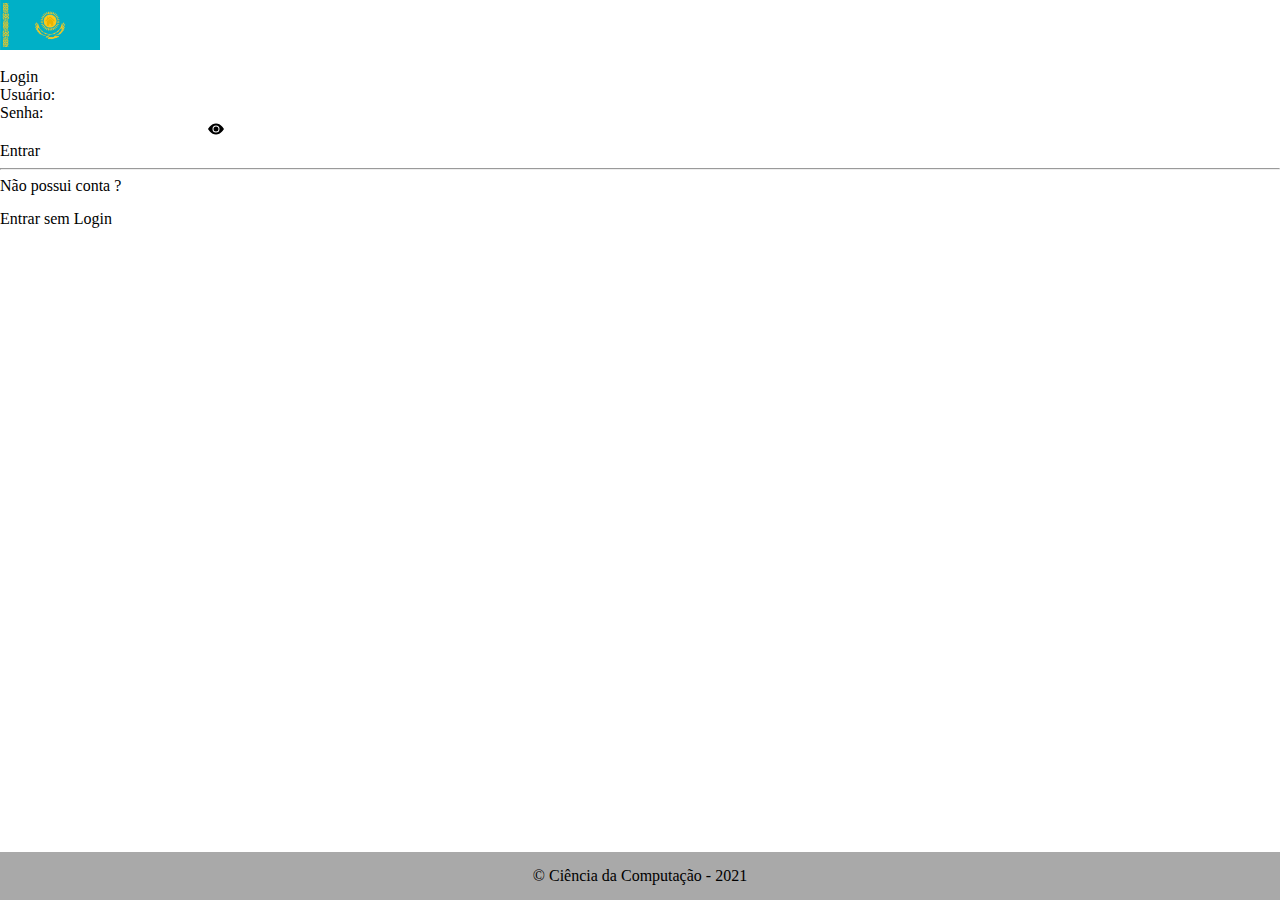
<file: index.html>
<!doctype html>
<html lang="en">

<head>
    <meta charset="utf-8">
    <meta name="viewport" content="width=device-width, initial-scale=1">
    <link rel="stylesheet" href="assets/css/base/base.css">
    <link href="https://cdn.jsdelivr.net/npm/bootstrap@5.1.3/dist/css/bootstrap.min.css" rel="stylesheet"
        integrity="sha384-1BmE4kWBq78iYhFldvKuhfTAU6auU8tT94WrHftjDbrCEXSU1oBoqyl2QvZ6jIW3" crossorigin="anonymous">
        <link rel="icon" href="../../assets/img/logo.jpeg">
    <title>CasaQuistão - Login</title>
</head>

<body>
    <header class="navbar navbar-expand-lg navbar-dark bg-dark">
        <div class="container-fluid d-flex justify-content-between">
          <a class="navbar-brand" href="index.html"><img class="logo" src="../../assets/img/logo.jpeg"></a>
          <div>
            <button class="navbar-toggler" type="button" data-bs-toggle="collapse" data-bs-target="#navbarSupportedContent"
              aria-controls="navbarSupportedContent" aria-expanded="false" aria-label="Toggle navigation">
              <span class="navbar-toggler-icon"></span>
            </button>
          </div>
        </div>
      </header>

    <main class="container-fluid position-absolute top-50 start-50 translate-middle" data-main-pet>
        <form class="modal-dialog" data-form>
            <div class="modal-content">
                <div class="modal-header">
                    <h1 class="h4 py-1">Login</h1>
                </div>
                <div class="modal-body">
                    <div class="mb-3">
                        <label for="usuario" class="form-label">Usuário:</label>
                        <input type="text" class="form-control" id="usuario">
                    </div>
                    <div class="mb-3">
                        <label for="senha" class="form-label">Senha:</label>
                        <div class="d-flex align-items-center">
                            <input type="password" class="form-control form-control mx-1" id="senha">
                            <svg xmlns="http://www.w3.org/2000/svg" id="olho" width="16" height="16" fill="currentColor"
                                class="bi bi-eye-fill" viewBox="0 0 16 16">
                                <path d="M10.5 8a2.5 2.5 0 1 1-5 0 2.5 2.5 0 0 1 5 0z" />
                                <path
                                    d="M0 8s3-5.5 8-5.5S16 8 16 8s-3 5.5-8 5.5S0 8 0 8zm8 3.5a3.5 3.5 0 1 0 0-7 3.5 3.5 0 0 0 0 7z" />
                            </svg>
                        </div>
                    </div>
                    <button type="submit" class="btn btn-primary">Entrar</button> 
                    <hr> 
                    <label for="btn-login">Não possui conta ?</label><br><br>
                    <button type="button" id="btn-login" class="btn btn-secondary">Entrar sem Login</button>
                </div>
            </div>
        </form>
    </main>

    <footer class="d-flex justify-content-center">
        <div>
            <small href="#">&copy; Ciência da Computação - 2021</small>
        </div>
    </footer>

    <script src="https://cdn.jsdelivr.net/npm/bootstrap@5.1.3/dist/js/bootstrap.bundle.min.js"
        integrity="sha384-ka7Sk0Gln4gmtz2MlQnikT1wXgYsOg+OMhuP+IlRH9sENBO0LRn5q+8nbTov4+1p"
        crossorigin="anonymous"></script>
    <script type="module" src="/controller/login.js"></script>
</body>

</html>
</file>
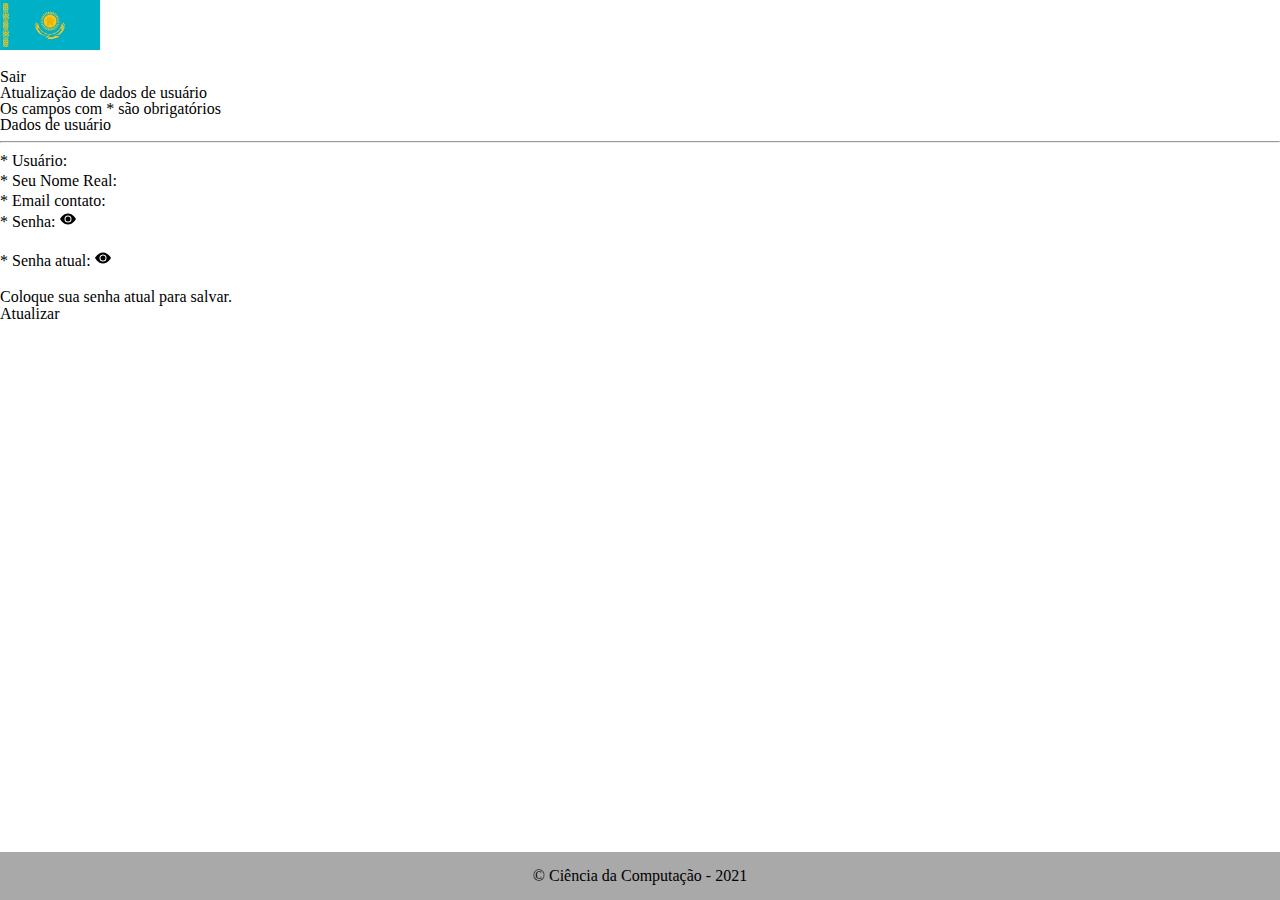
<file: views/dados/profile.html>
<!doctype html>
<html lang="en">

<head>
  <meta charset="utf-8">
  <meta name="viewport" content="width=device-width, initial-scale=1">
  <link rel="stylesheet" href="../../assets/css/base/base.css">
  <link href="https://cdn.jsdelivr.net/npm/bootstrap@5.1.3/dist/css/bootstrap.min.css" rel="stylesheet"
    integrity="sha384-1BmE4kWBq78iYhFldvKuhfTAU6auU8tT94WrHftjDbrCEXSU1oBoqyl2QvZ6jIW3" crossorigin="anonymous">
    <link rel="icon" href="../../assets/img/logo.jpeg">
  <title>CasaQuistão - Dados do Usuário</title>
</head>

<body>
  <header class="navbar navbar-expand-lg navbar-dark bg-dark">
    <div class="container-fluid d-flex justify-content-between">
      <a class="navbar-brand" href="./../home.html"><img class="logo" src="../../assets/img/logo.jpeg"></a>
      <div>
        <button class="navbar-toggler" type="button" data-bs-toggle="collapse" data-bs-target="#navbarSupportedContent"
          aria-controls="navbarSupportedContent" aria-expanded="false" aria-label="Toggle navigation">
          <span class="navbar-toggler-icon"></span>
        </button>
        <div class="collapse navbar-collapse" id="navbarSupportedContent">
          <ul class="navbar-nav me-auto mb-2 mb-lg-0">
            <li class="nav-item px-3">
              <a class="nav-link" href="../../../index.html" onclick="sessionStorage.clear()">Sair</a>
            </li>
          </ul>
        </div>
      </div>
    </div>
  </header>

  <main class="container-fluid" data-main-pet>
    <section class="my-4">
      <h1 class="h4 py-1">Atualização de dados de usuário</h1>
      <p class="text-muted">Os campos com * são obrigatórios</p>
    </section>

    <form class="container-sm">
      <div class="row">
        <div class="row">
          <p class="text-muted my-3">Dados de usuário</p>
          <hr />
            <div class="col-md my-3">
              <label class="form-label" for="usuario">* Usuário:</label>
              <input type="text" class="form-control-sm form-control" maxlength="16" id="idUsuario">
            </div>
            <div class="col-md my-3">
              <label class="form-label" for="usuario">* Seu Nome Real:</label>
              <input type="text" class="form-control-sm form-control"  maxlength="32" id="idRealName">
            </div>
            <div class="col-md my-3">
              <label class="form-label" for="emailContact">* Email contato:</label>
              <input type="email" class="form-control-sm form-control" maxlength="64" id="emailContact">
            </div>
            <div class="row">
          <div class="col-md my-3">
            <label class="form-label" for="senha">* Senha:</label>
            <svg xmlns="http://www.w3.org/2000/svg" id="olho" width="16" height="16" fill="currentColor"
            class="bi bi-eye-fill" viewBox="0 0 16 16">
            <path d="M10.5 8a2.5 2.5 0 1 1-5 0 2.5 2.5 0 0 1 5 0z" />
            <path
                d="M0 8s3-5.5 8-5.5S16 8 16 8s-3 5.5-8 5.5S0 8 0 8zm8 3.5a3.5 3.5 0 1 0 0-7 3.5 3.5 0 0 0 0 7z" />
            </svg>
            <div class="d-flex align-items-center">
              <input type="password" class="form-control-sm form-control mx-2" id="senha">
            </div>
          </div>
          <div class="col-md my-3">
            <label class="form-label" for="senha">* Senha atual:</label>                            <svg xmlns="http://www.w3.org/2000/svg" id="olho2" width="16" height="16" fill="currentColor"
            class="bi bi-eye-fill" viewBox="0 0 16 16">
            <path d="M10.5 8a2.5 2.5 0 1 1-5 0 2.5 2.5 0 0 1 5 0z" />
            <path
                d="M0 8s3-5.5 8-5.5S16 8 16 8s-3 5.5-8 5.5S0 8 0 8zm8 3.5a3.5 3.5 0 1 0 0-7 3.5 3.5 0 0 0 0 7z" />
            </svg>
            <div class="d-flex align-items-center">
              <input type="password" class="form-control-sm form-control mx-2" id="currentSenha">
            </div>
            <div id="passwordHelpBlock" class="form-text">
              Coloque sua senha atual para salvar.
            </div>
          </div>
        </div>
        </div>
      </div>
      <button type="button" class="btn btn-primary my-3" id="updateBtn">Atualizar</button>
    </form>
  </main>

  <footer class="d-flex justify-content-center">
    <div>
      <small href="#">&copy; Ciência da Computação - 2021</small>
    </div>
  </footer>


  <script src="https://cdn.jsdelivr.net/npm/bootstrap@5.1.3/dist/js/bootstrap.bundle.min.js"
    integrity="sha384-ka7Sk0Gln4gmtz2MlQnikT1wXgYsOg+OMhuP+IlRH9sENBO0LRn5q+8nbTov4+1p"
    crossorigin="anonymous"></script>
    <script type="module" src="../../controller/dados/profile.js"></script>

</body>

</html>
</file>
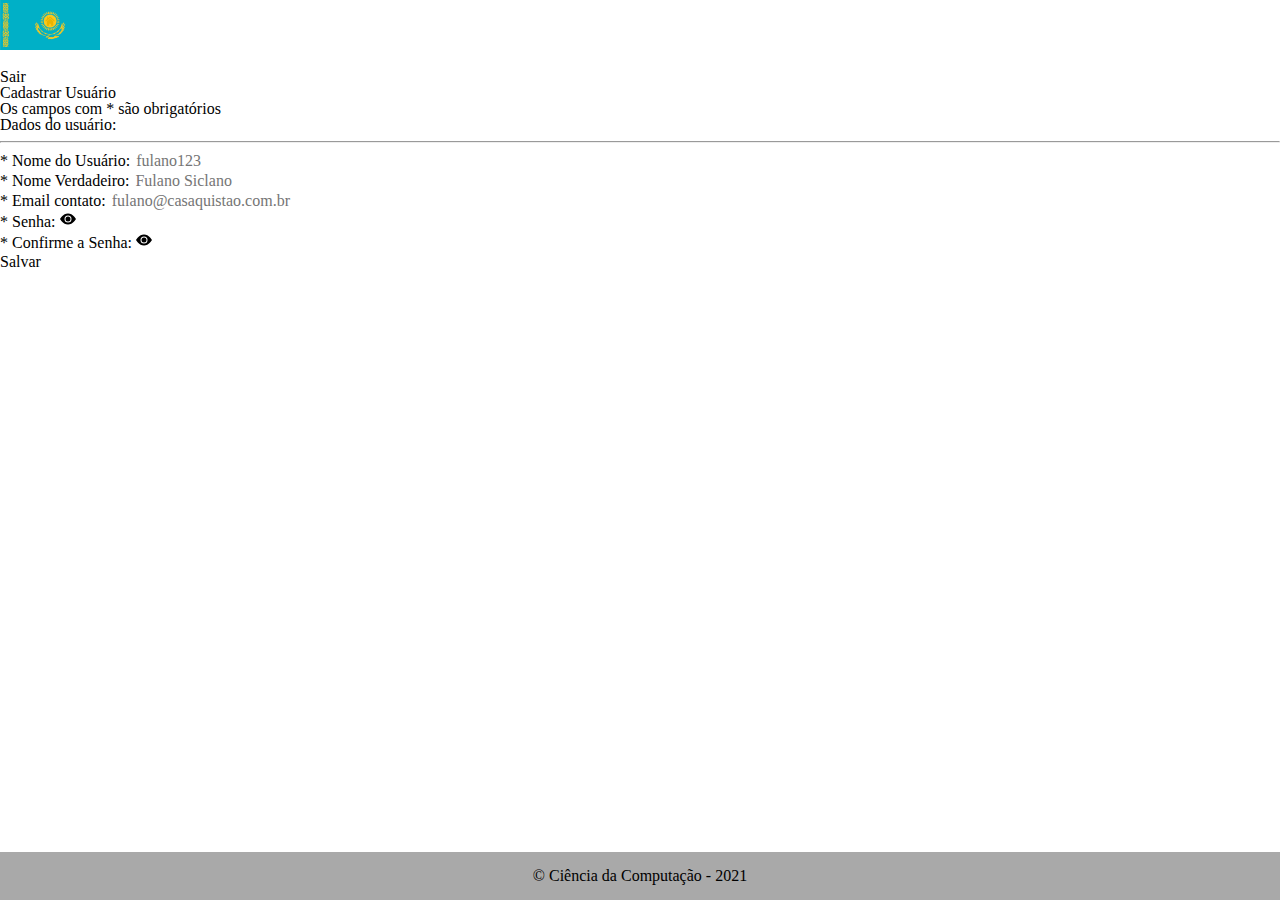
<file: views/owner/register/user.html>
<!doctype html>
<html lang="en">

<head>
  <meta charset="utf-8">
  <meta name="viewport" content="width=device-width, initial-scale=1">
  <link rel="stylesheet" href="../../../assets/css/base/base.css">
  <link href="https://cdn.jsdelivr.net/npm/bootstrap@5.1.3/dist/css/bootstrap.min.css" rel="stylesheet"integrity="sha384-1BmE4kWBq78iYhFldvKuhfTAU6auU8tT94WrHftjDbrCEXSU1oBoqyl2QvZ6jIW3" crossorigin="anonymous">
  <link rel="icon" href="../../../assets/img/logo.jpeg">
  <title>CasaQuistão - Home</title>
</head>

<body>
  <header class="navbar navbar-expand-lg navbar-dark bg-dark">
    <div class="container-fluid d-flex justify-content-between">
      <a class="navbar-brand" href="./../../home.html"><img class="logo" src="../../../assets/img/logo.jpeg"></a>
      <div>
        <button class="navbar-toggler" type="button" data-bs-toggle="collapse" data-bs-target="#navbarSupportedContent"
          aria-controls="navbarSupportedContent" aria-expanded="false" aria-label="Toggle navigation">
          <span class="navbar-toggler-icon"></span>
        </button>
        <div class="collapse navbar-collapse" id="navbarSupportedContent">
          <ul class="navbar-nav me-auto mb-2 mb-lg-0">
            <li class="nav-item px-3">
              <a class="nav-link" href="../../../index.html" onclick="sessionStorage.clear()"><small>Sair</small></a>
            </li>
          </ul>
        </div>
      </div>
    </div>
  </header>

  <main class="container-fluid" data-main-pet>
    <section class="my-4">
      <h1 class="h4 py-1">Cadastrar Usuário</h1>
      <p class="text-muted">Os campos com * são obrigatórios</p>
    </section>

    <form class="container-sm">
      <div class="row">
        <div class="row">
          <p class="text-muted my-3">Dados do usuário:</p>
          <hr/>
          <div class="col-md my-3">
            <label class="form-label" for="formUsername">* Nome do Usuário:</label>
            <input type="text" class="form-control-sm form-control" placeholder="fulano123" maxlength="16" id="formUsername">
          </div>
          <div class="col-md my-3">
            <label class="form-label" for="formRealname">* Nome Verdadeiro:</label>
            <input type="text" class="form-control-sm form-control" placeholder="Fulano Siclano" maxlength="32" id="formRealname">
          </div>
          <div class="col-md my-3">
            <label class="form-label" for="formEmailContact">* Email contato:</label>
            <input type="email" class="form-control-sm form-control" placeholder="fulano@casaquistao.com.br" maxlength="64" id="formEmailContact">
          </div>
        </div>
        <div class="row">  
          <div class="col-md my-3">
            <label class="form-label" for="formPassword">* Senha:</label>
            <svg xmlns="http://www.w3.org/2000/svg" id="olho" width="16" height="16" fill="currentColor"
            class="bi bi-eye-fill" viewBox="0 0 16 16">
            <path d="M10.5 8a2.5 2.5 0 1 1-5 0 2.5 2.5 0 0 1 5 0z" />
            <path
                d="M0 8s3-5.5 8-5.5S16 8 16 8s-3 5.5-8 5.5S0 8 0 8zm8 3.5a3.5 3.5 0 1 0 0-7 3.5 3.5 0 0 0 0 7z" />
            </svg>
            <input type="text" class="form-control-sm form-control" id="formPassword">
          </div>
          <div class="col-md my-3">
            <label class="form-label" for="formConfirmPassword">* Confirme a Senha:</label>
            <svg xmlns="http://www.w3.org/2000/svg" id="olho2" width="16" height="16" fill="currentColor"
            class="bi bi-eye-fill" viewBox="0 0 16 16">
            <path d="M10.5 8a2.5 2.5 0 1 1-5 0 2.5 2.5 0 0 1 5 0z" />
            <path
                d="M0 8s3-5.5 8-5.5S16 8 16 8s-3 5.5-8 5.5S0 8 0 8zm8 3.5a3.5 3.5 0 1 0 0-7 3.5 3.5 0 0 0 0 7z" />
            </svg>
            <input type="text" class="form-control-sm form-control" id="formConfirmPassword">
          </div>
        </div>
        <section id="content-value" data-main-property>

        </section>  
        </div>
      </div>
      <button type="button" class="btn btn-primary my-3" id="saveBtn">Salvar</button>
    </form>
  </main>

  <footer class="d-flex justify-content-center">
    <div>
      <small href="#">&copy; Ciência da Computação - 2021</small>
    </div>
  </footer>

  <script src="https://cdnjs.cloudflare.com/ajax/libs/popper.js/1.12.3/umd/popper.min.js" integrity="sha384-vFJXuSJphROIrBnz7yo7oB41mKfc8JzQZiCq4NCceLEaO4IHwicKwpJf9c9IpFgh" crossorigin="anonymous"></script>
  <script src="https://maxcdn.bootstrapcdn.com/bootstrap/4.0.0-beta.2/js/bootstrap.min.js" integrity="sha384-alpBpkh1PFOepccYVYDB4do5UnbKysX5WZXm3XxPqe5iKTfUKjNkCk9SaVuEZflJ" crossorigin="anonymous"></script>
  <script src="https://cdn.jsdelivr.net/npm/bootstrap@5.1.3/dist/js/bootstrap.bundle.min.js" crossorigin="anonymous"></script>
  <script type="module" src="../../../controller/owner/user.js"></script>
  
</body>
</html>
</file>
<file: assets/css/base/base.css>
@import url(_reset.css);
@import url(_variaveis.css);

html {
	height: 100%;
	min-height: 100%;
}

body {
	display: flex;
	flex-direction: column;
	min-height: 100%;
}

footer {
	background-color: darkgray;
	text-align: center;
	padding: 1rem;
	margin-top: auto;
}

.selectOption {
	width: 10%;
	padding: 5px 10px;
	margin-bottom: 3px;
	border: 1px solid darkgray;
	border-radius: 4px;
	background-color: lightgray;
 }

 .selectOption2 {
	width: 18%;
	padding: 5px 10px;
	margin-bottom: 3px;
	border: 1px solid darkgray;
	border-radius: 4px;
	background-color: lightgray;
 }

 .logo{
	width: 100px;
	height: 50px;

 }

 .img-thumbnail{
	width: 100%;
	height: 100%;
 }

 .img-thumbnail-property{
	width: 100px;
	height: 100px;
	display: block;
	margin-left: auto;
	margin-right: auto;
	border-radius: 100%;
 }


.gallery-img{
	border: 1px;
	border-style: solid;
}
</file>
